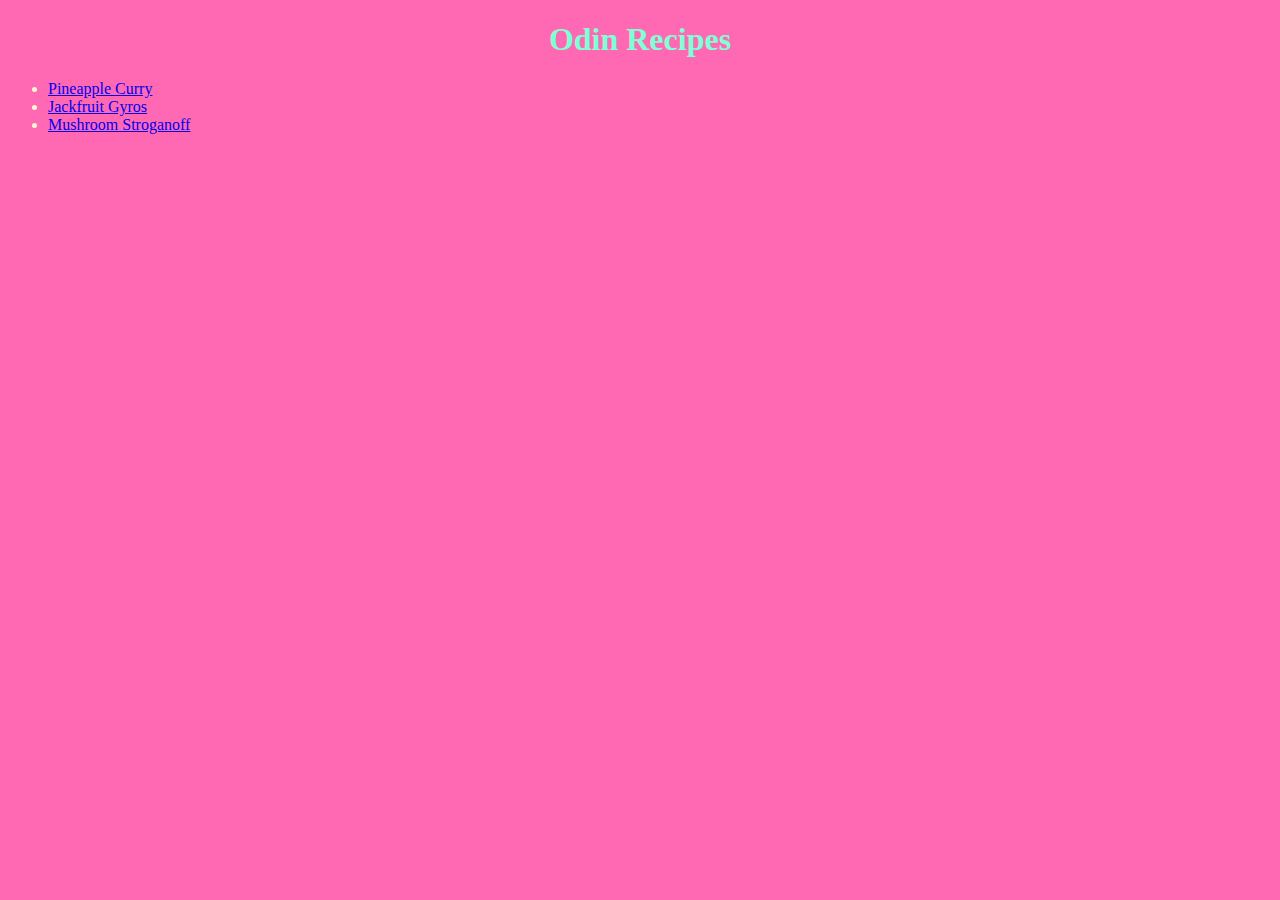
<file: index.html>
<!DOCTYPE html>
<html>
    <head>
        <meta charset="utf-8">
        <title>Odin-Recipes</title>
        <link rel="stylesheet" href="style.css">
    </head>

    <body>
        <h1>Odin Recipes</h1>
        <ul>   
            <li><a href="recipes/pineapple-curry.html"> Pineapple Curry </a></li>
            <li><a href="recipes/jackfruit-gyros.html"> Jackfruit Gyros</a></li>
            <li><a href="recipes/mushroom-stroganoff.html"> Mushroom Stroganoff</a></li>
        </ul>
        
    </body>
</html>
</file>
<file: style.css>
* {background-color: hotpink; font-family:fantasy, cursive;}
h1 {color: aquamarine; text-align: center;}
p, ul, ol {color: lemonchiffon}
h2 {color: aquamarine;}
</file>
